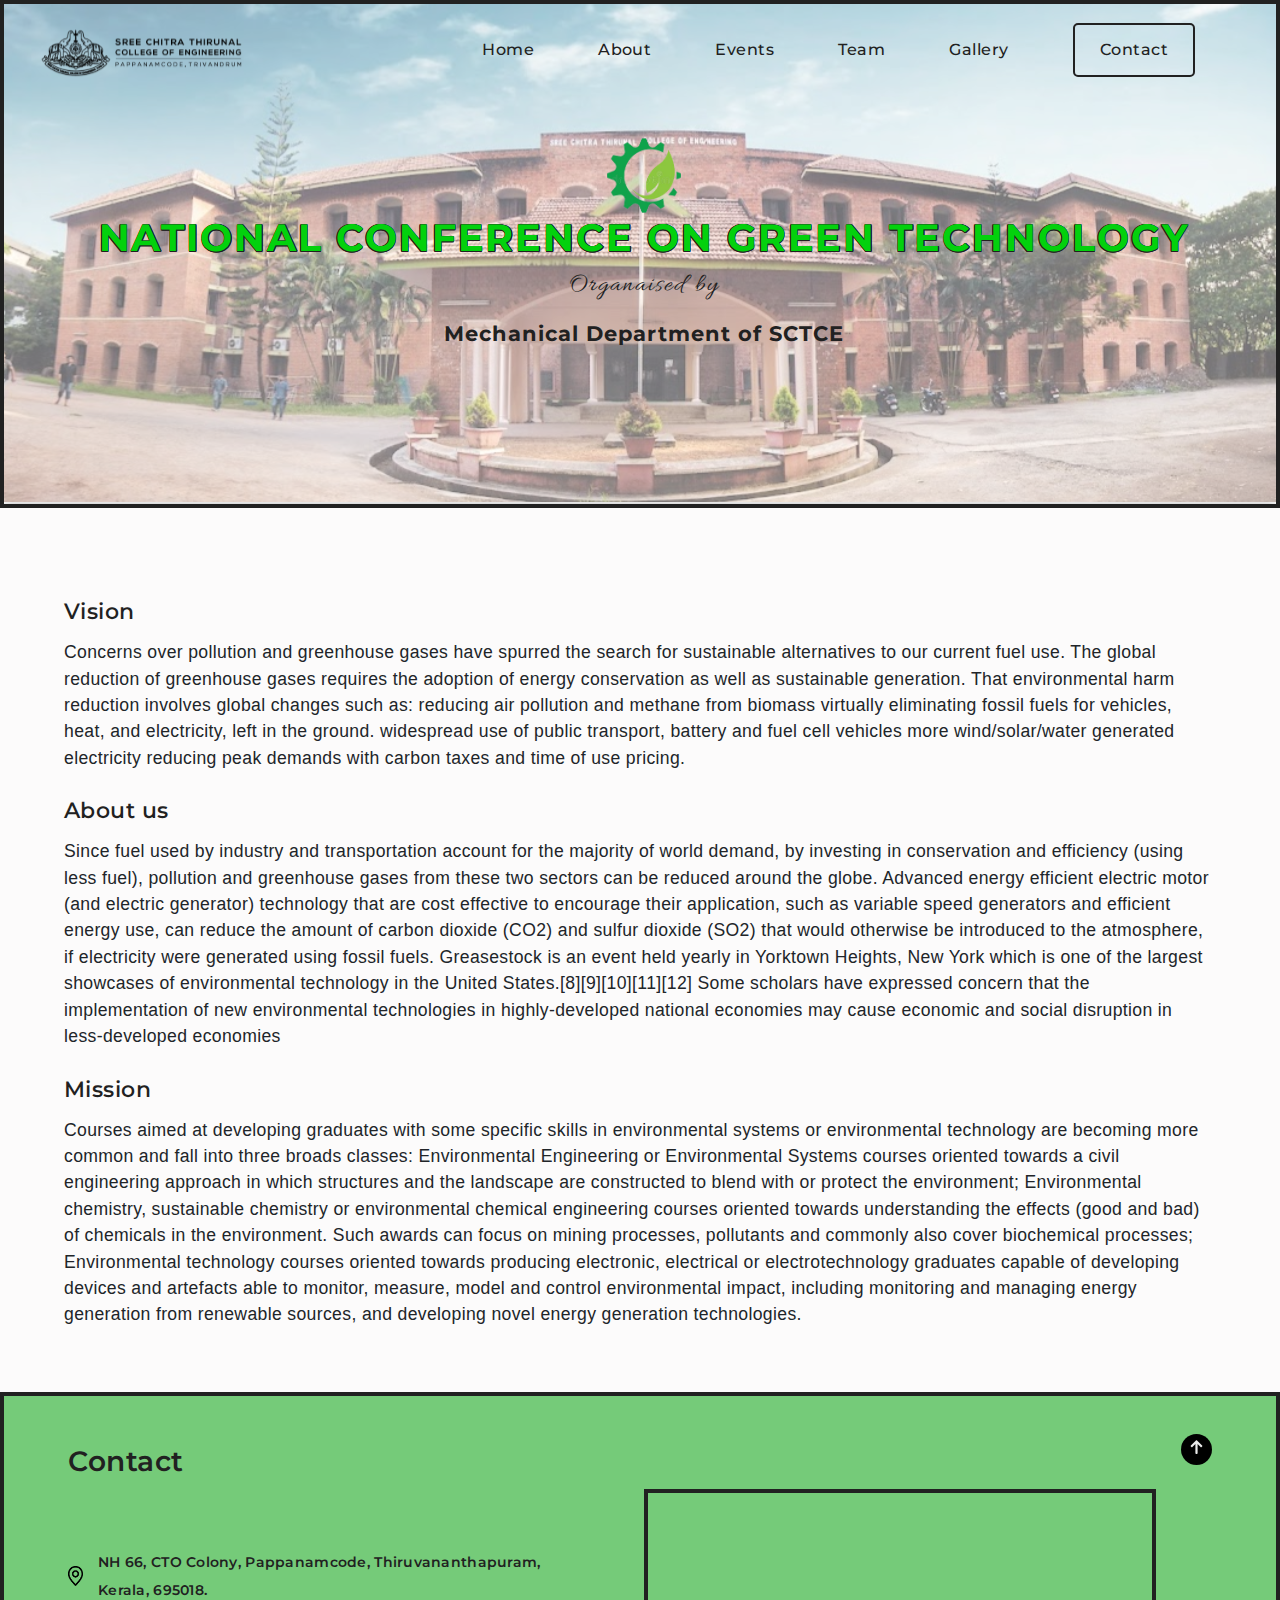
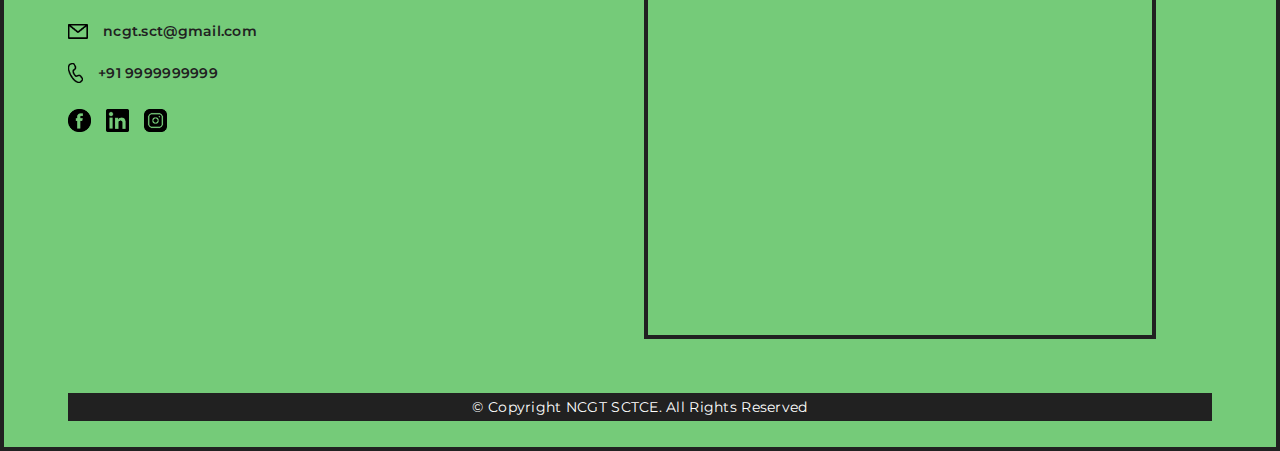
<file: index.html>
<!DOCTYPE html>
<html lang="en"><head>
    <meta charset="UTF-8">
    <meta http-equiv="X-UA-Compatible" content="IE=edge">
    <meta name="viewport" content="width=device-width, initial-scale=1.0">
    <title>NCGT SCTCE</title>
    <link rel="icon" href="images\gt-log.png" type="image/x-icon">
    <link rel="stylesheet" href="bootstrap\css\bootstrap.min.css" type="text/css">
    <link rel="stylesheet" href="bootstrap\css\index.css">
</head>
<body id="thebody">
    <div class="split" id="home">
        <div class="landing_page">
            <!--<img src="images\landing-image.svg" alt="" class="landing-image">-->
            <div class="iconset">
                <img src="images\sct-white.svg" alt="SCTCE icon" class="sct-logo">
            </div>
            <div class="navbar">
                <a href="#home" class="nav-components">Home</a>
                <a href="#about" class="nav-components">About</a>
                <a href="#events" class="nav-components">Events</a>
                <a href="#team" class="nav-components">Team</a>
                <a href="#gallery" class="nav-components">Gallery</a>
                <a href="#contact" class="nav-components">
                    <div class="contact">
                        <p>Contact</p>
                    </div>
                </a>
                <div id="main">
                    <button class="hamburger-icon" onclick="openNav()">
                        <img src="images\hamburger-icon.svg" alt="">
                    </button>
                </div>
            </div>
            <div id="mySidebar" class="sidebar">
                <a href="javascript:void(0)" class="closebtn" onclick="closeNav()">&times;</a>
                <a href="#about" onclick="closeNav()">About</a>
                <a href="#" onclick="closeNav()">Events</a>
                <a href="#" onclick="closeNav()">Team</a>
                <a href="#" onclick="closeNav()">Gallery</a>
                <a href="#contact" onclick="closeNav()">Contact</a>
              </div>
            <div class="banner">
                <!-- <div class="l-shape">
                        <img src="images\L-shape-inverted.svg" class="l1">
                    </div> -->
                    <img src="images\gt-log.png" alt="Green technology icon" class="gt-logo">
                    <!--<div class="l-shape">
                        <img src="images\L-shape-inverted.svg" class="l0">
                    </div>invisible-->
                    <p class="ncgt">NATIONAL CONFERENCE ON GREEN TECHNOLOGY</p>
                    <p class="quote">Organaised by</p>
                    <p class="dep"><B>Mechanical Department of </B><a href="https://www.sctce.ac.in/"><b>SCTCE</b></a></p>
                
                <!--<div class="l-shape">
                    <img src="images\L-shape.svg" class="l2">
                </div>-->
            </div>
        </div>
    </div>
    <div class="about" id="about">
        <div class="titleAndContent">
            <div class="titleAndEditIcon">
                <h2 class="aboutTitle">Vision</h2>
                
            </div>
            <p class="aboutContent">Concerns over pollution and greenhouse gases have spurred the search for sustainable alternatives to our current fuel use. The global reduction of greenhouse gases requires the adoption of energy conservation as well as sustainable generation. That environmental harm reduction involves global changes such as:

                reducing air pollution and methane from biomass
                virtually eliminating fossil fuels for vehicles, heat, and electricity, left in the ground.
                widespread use of public transport, battery and fuel cell vehicles
                more wind/solar/water generated electricity
                reducing peak demands with carbon taxes and time of use pricing.</p>
        </div>
        <div class="titleAndContent">
            <div class="titleAndEditIcon">
                <h2 class="aboutTitle">About us</h2>                
            </div>
            <p class="aboutContent">Since fuel used by industry and transportation account for the majority of world demand, by investing in conservation and efficiency (using less fuel), pollution and greenhouse gases from these two sectors can be reduced around the globe. Advanced energy efficient electric motor (and electric generator) technology that are cost effective to encourage their application, such as variable speed generators and efficient energy use, can reduce the amount of carbon dioxide (CO2) and sulfur dioxide (SO2) that would otherwise be introduced to the atmosphere, if electricity were generated using fossil fuels. Greasestock is an event held yearly in Yorktown Heights, New York which is one of the largest showcases of environmental technology in the United States.[8][9][10][11][12] Some scholars have expressed concern that the implementation of new environmental technologies in highly-developed national economies may cause economic and social disruption in less-developed economies</p>
        </div>
        <div class="titleAndContent">
            <div class="titleAndEditIcon">
                <h2 class="aboutTitle">Mission</h2>
            </div>
            <p class="aboutContent">Courses aimed at developing graduates with some specific skills in environmental systems or environmental technology are becoming more common and fall into three broads classes:

                Environmental Engineering or Environmental Systems courses oriented towards a civil engineering approach in which structures and the landscape are constructed to blend with or protect the environment;
                Environmental chemistry, sustainable chemistry or environmental chemical engineering courses oriented towards understanding the effects (good and bad) of chemicals in the environment. Such awards can focus on mining processes, pollutants and commonly also cover biochemical processes;
                Environmental technology courses oriented towards producing electronic, electrical or electrotechnology graduates capable of developing devices and artefacts able to monitor, measure, model and control environmental impact, including monitoring and managing energy generation from renewable sources, and developing novel energy generation technologies.</p>            
        </div>
    </div>
    <div id="contact" class="contactSection">
        <div class="contactHeader">
            <p class="headline contactTitle">Contact</p>
            <a href="#home">
                <button class="edit-icon" id="scrollToTop">
                    <img src="images\up-arrow.svg" alt="" class="pen">
                </button>
            </a>
        </div>
        <div class="subSection">
            <div class="leftSection">
                <div class="contactDetails">
                    <img src="images\Location-icon.png" alt="" class="contactIcon">
                    <p class="contactText">NH 66, CTO Colony, Pappanamcode, Thiruvananthapuram, Kerala, 695018.</p>
                </div>
                <div class="contactDetails">
                    <img src="images\Mail-icon.png" alt="" class="contactIconMail">
                    <p href="mailto:ncgt.sct@gmail.com" class="contactText">ncgt.sct@gmail.com</p>
                </div>
                <div class="contactDetails">
                    <img src="images\Call-icon.png" alt="" class="contactIcon">
                    <p class="contactText">+91 9999999999</p>
                </div>
                <div class="socialIconSet">
                    <a href="https://www.facebook.com/ncgtsctce/"><img src="images\fb-icon.png" alt="" class="socialIcon"></a>
                    <a href="https://www.linkedin.com/company/ncgt/mycompany/"><img src="images\Linkedin-icon.png" alt="" class="socialIcon"></a>
                    <a href="https://www.instagram.com/ncgt/"><img src="images\Insta-icon.png" alt="" class="socialIcon"></a>
                </div>
            </div>
            <div class="rightSection">
                <div class="iframeContainer">
                    <iframe src="https://www.google.com/maps/embed?pb=!1m14!1m8!1m3!1d31570.179162978788!2d76.97678504229738!3d8.472871564370864!3m2!1i1024!2i768!4f13.1!3m3!1m2!1s0x3b05baee56e6b99b%3A0x4ce024c88eb0ddcb!2sSree%20Chitra%20Thirunal%20College%20of%20Engineering%2C%20Thiruvananthapuram!5e0!3m2!1sen!2sin!4v1650136957942!5m2!1sen!2sin" width="100%" height="100%" style="border:0;" allowfullscreen="" loading="lazy" referrerpolicy="no-referrer-when-downgrade"></iframe>
                </div>
            </div>
        </div>
        <footer><p class="footerText">© Copyright NCGT SCTCE. All Rights Reserved</p></footer>
    </div>
    <script type="text/javascript" src="bootstrap\JS\navBar.js"></script>
    <script type="text/javascript" src="bootstrap\JS\jquery-3.6.0.min.js"></script>
    <script type="text/javascript" src="bootstrap\JS\bootstrap.min.js"></script>
</body>
</html>
</file>
